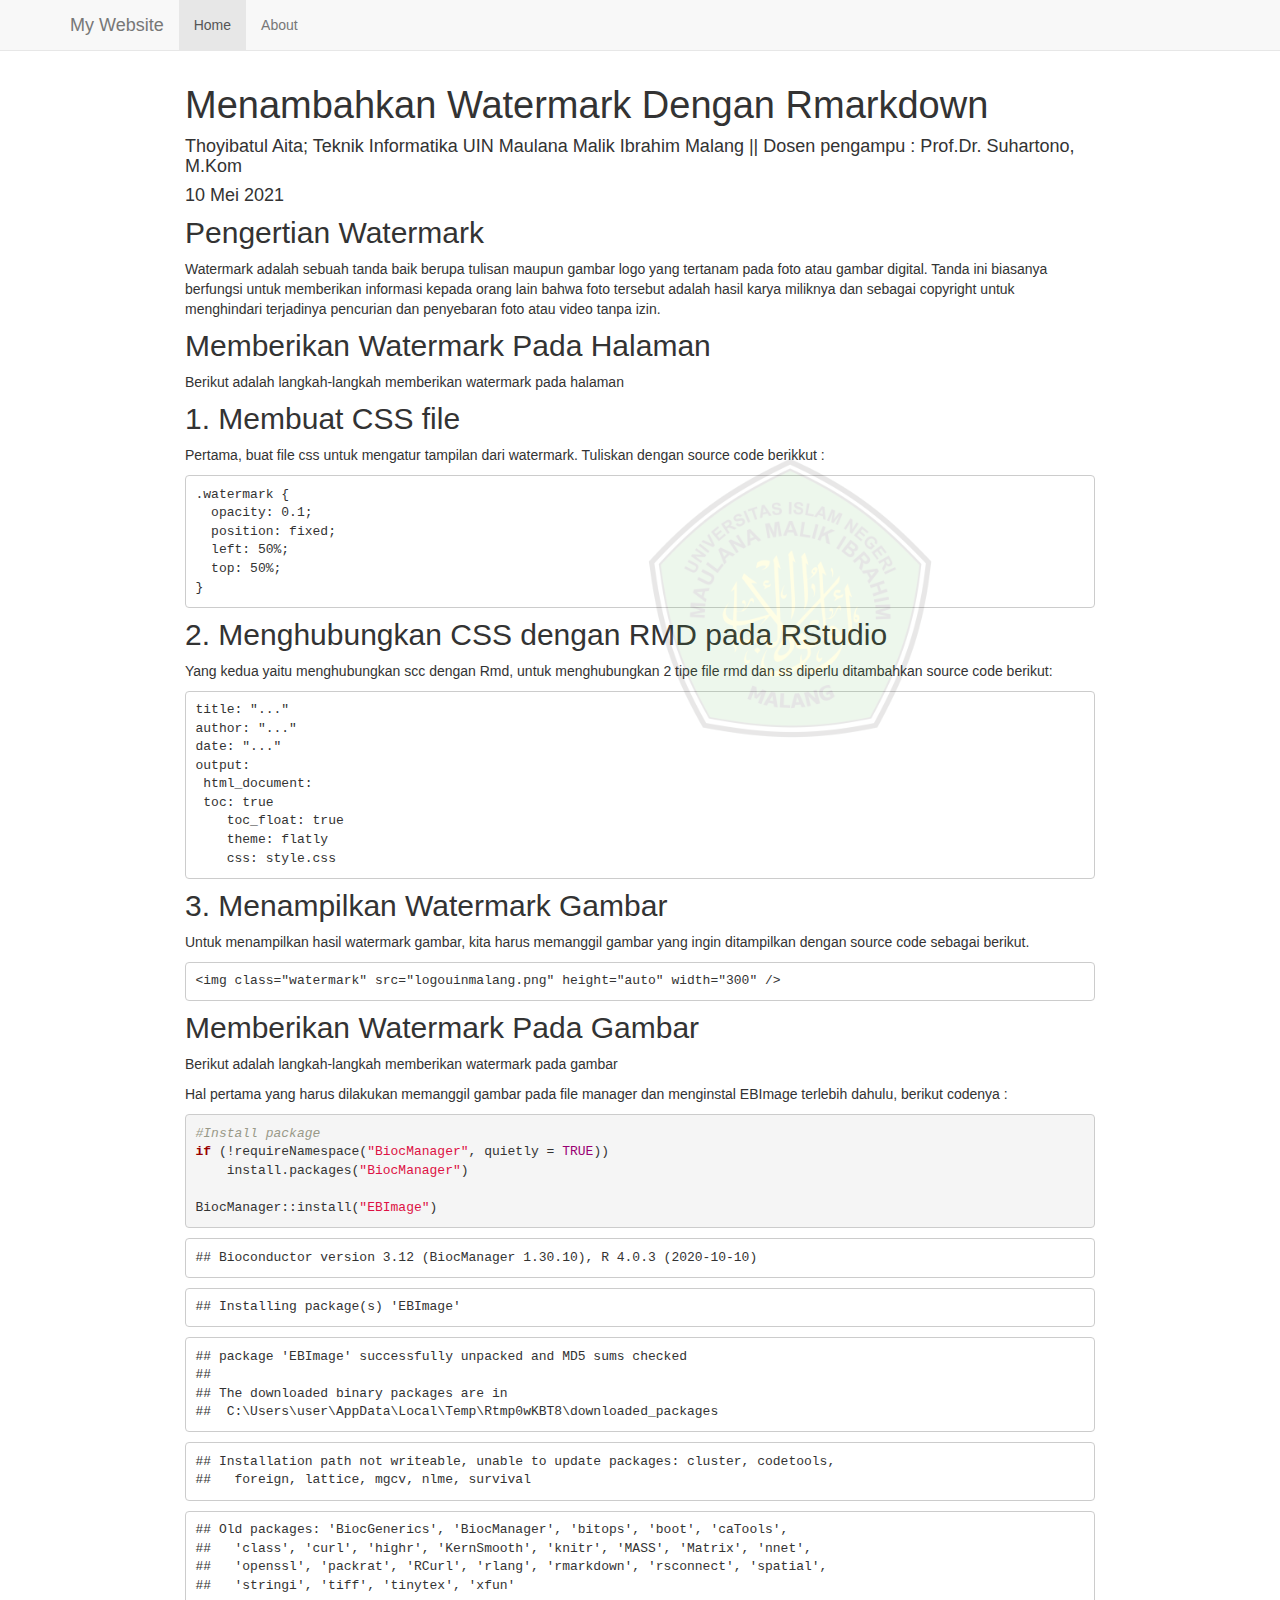
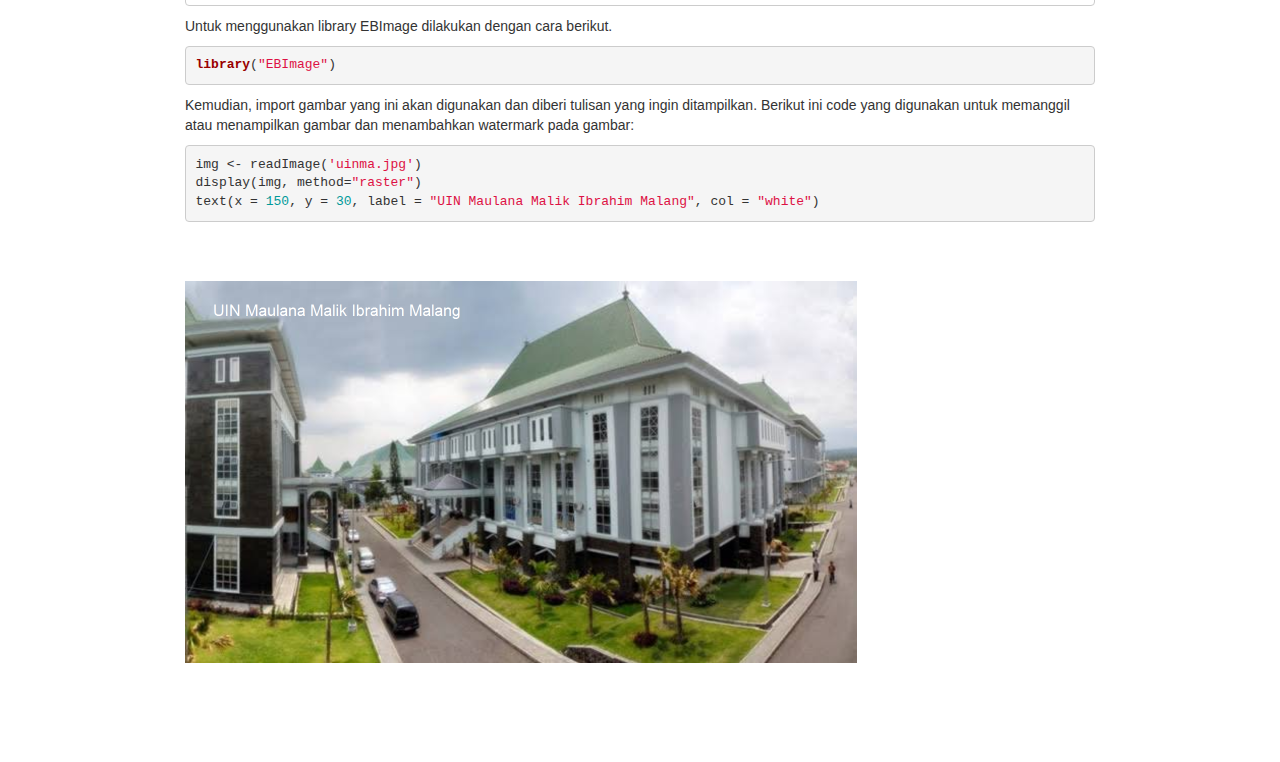
<file: index.html>
<!DOCTYPE html>

<html>

<head>

<meta charset="utf-8" />
<meta name="generator" content="pandoc" />
<meta http-equiv="X-UA-Compatible" content="IE=EDGE" />


<meta name="author" content="Thoyibatul Aita; Teknik Informatika UIN Maulana Malik Ibrahim Malang || Dosen pengampu : Prof.Dr. Suhartono, M.Kom" />


<title>Menambahkan Watermark Dengan Rmarkdown</title>

<script src="site_libs/jquery-1.11.3/jquery.min.js"></script>
<meta name="viewport" content="width=device-width, initial-scale=1" />
<link href="site_libs/bootstrap-3.3.5/css/bootstrap.min.css" rel="stylesheet" />
<script src="site_libs/bootstrap-3.3.5/js/bootstrap.min.js"></script>
<script src="site_libs/bootstrap-3.3.5/shim/html5shiv.min.js"></script>
<script src="site_libs/bootstrap-3.3.5/shim/respond.min.js"></script>
<style>h1 {font-size: 34px;}
       h1.title {font-size: 38px;}
       h2 {font-size: 30px;}
       h3 {font-size: 24px;}
       h4 {font-size: 18px;}
       h5 {font-size: 16px;}
       h6 {font-size: 12px;}
       code {color: inherit; background-color: rgba(0, 0, 0, 0.04);}
       pre:not([class]) { background-color: white }</style>
<script src="site_libs/navigation-1.1/tabsets.js"></script>
<link href="site_libs/highlightjs-9.12.0/default.css" rel="stylesheet" />
<script src="site_libs/highlightjs-9.12.0/highlight.js"></script>

<style type="text/css">
  code{white-space: pre-wrap;}
  span.smallcaps{font-variant: small-caps;}
  span.underline{text-decoration: underline;}
  div.column{display: inline-block; vertical-align: top; width: 50%;}
  div.hanging-indent{margin-left: 1.5em; text-indent: -1.5em;}
  ul.task-list{list-style: none;}
    </style>

<style type="text/css">code{white-space: pre;}</style>
<script type="text/javascript">
if (window.hljs) {
  hljs.configure({languages: []});
  hljs.initHighlightingOnLoad();
  if (document.readyState && document.readyState === "complete") {
    window.setTimeout(function() { hljs.initHighlighting(); }, 0);
  }
}
</script>





<link rel="stylesheet" href="style.css" type="text/css" />



<style type = "text/css">
.main-container {
  max-width: 940px;
  margin-left: auto;
  margin-right: auto;
}
img {
  max-width:100%;
}
.tabbed-pane {
  padding-top: 12px;
}
.html-widget {
  margin-bottom: 20px;
}
button.code-folding-btn:focus {
  outline: none;
}
summary {
  display: list-item;
}
pre code {
  padding: 0;
}
</style>


<style type="text/css">
.dropdown-submenu {
  position: relative;
}
.dropdown-submenu>.dropdown-menu {
  top: 0;
  left: 100%;
  margin-top: -6px;
  margin-left: -1px;
  border-radius: 0 6px 6px 6px;
}
.dropdown-submenu:hover>.dropdown-menu {
  display: block;
}
.dropdown-submenu>a:after {
  display: block;
  content: " ";
  float: right;
  width: 0;
  height: 0;
  border-color: transparent;
  border-style: solid;
  border-width: 5px 0 5px 5px;
  border-left-color: #cccccc;
  margin-top: 5px;
  margin-right: -10px;
}
.dropdown-submenu:hover>a:after {
  border-left-color: #adb5bd;
}
.dropdown-submenu.pull-left {
  float: none;
}
.dropdown-submenu.pull-left>.dropdown-menu {
  left: -100%;
  margin-left: 10px;
  border-radius: 6px 0 6px 6px;
}
</style>

<script type="text/javascript">
// manage active state of menu based on current page
$(document).ready(function () {
  // active menu anchor
  href = window.location.pathname
  href = href.substr(href.lastIndexOf('/') + 1)
  if (href === "")
    href = "index.html";
  var menuAnchor = $('a[href="' + href + '"]');

  // mark it active
  menuAnchor.tab('show');

  // if it's got a parent navbar menu mark it active as well
  menuAnchor.closest('li.dropdown').addClass('active');

  // Navbar adjustments
  var navHeight = $(".navbar").first().height() + 15;
  var style = document.createElement('style');
  var pt = "padding-top: " + navHeight + "px; ";
  var mt = "margin-top: -" + navHeight + "px; ";
  var css = "";
  // offset scroll position for anchor links (for fixed navbar)
  for (var i = 1; i <= 6; i++) {
    css += ".section h" + i + "{ " + pt + mt + "}\n";
  }
  style.innerHTML = "body {" + pt + "padding-bottom: 40px; }\n" + css;
  document.head.appendChild(style);
});
</script>

<!-- tabsets -->

<style type="text/css">
.tabset-dropdown > .nav-tabs {
  display: inline-table;
  max-height: 500px;
  min-height: 44px;
  overflow-y: auto;
  border: 1px solid #ddd;
  border-radius: 4px;
}

.tabset-dropdown > .nav-tabs > li.active:before {
  content: "";
  font-family: 'Glyphicons Halflings';
  display: inline-block;
  padding: 10px;
  border-right: 1px solid #ddd;
}

.tabset-dropdown > .nav-tabs.nav-tabs-open > li.active:before {
  content: "&#xe258;";
  border: none;
}

.tabset-dropdown > .nav-tabs.nav-tabs-open:before {
  content: "";
  font-family: 'Glyphicons Halflings';
  display: inline-block;
  padding: 10px;
  border-right: 1px solid #ddd;
}

.tabset-dropdown > .nav-tabs > li.active {
  display: block;
}

.tabset-dropdown > .nav-tabs > li > a,
.tabset-dropdown > .nav-tabs > li > a:focus,
.tabset-dropdown > .nav-tabs > li > a:hover {
  border: none;
  display: inline-block;
  border-radius: 4px;
  background-color: transparent;
}

.tabset-dropdown > .nav-tabs.nav-tabs-open > li {
  display: block;
  float: none;
}

.tabset-dropdown > .nav-tabs > li {
  display: none;
}
</style>

<!-- code folding -->




</head>

<body>


<div class="container-fluid main-container">




<div class="navbar navbar-default  navbar-fixed-top" role="navigation">
  <div class="container">
    <div class="navbar-header">
      <button type="button" class="navbar-toggle collapsed" data-toggle="collapse" data-target="#navbar">
        <span class="icon-bar"></span>
        <span class="icon-bar"></span>
        <span class="icon-bar"></span>
      </button>
      <a class="navbar-brand" href="index.html">My Website</a>
    </div>
    <div id="navbar" class="navbar-collapse collapse">
      <ul class="nav navbar-nav">
        <li>
  <a href="index.html">Home</a>
</li>
<li>
  <a href="about.html">About</a>
</li>
      </ul>
      <ul class="nav navbar-nav navbar-right">
        
      </ul>
    </div><!--/.nav-collapse -->
  </div><!--/.container -->
</div><!--/.navbar -->

<div id="header">



<h1 class="title toc-ignore">Menambahkan Watermark Dengan Rmarkdown</h1>
<h4 class="author">Thoyibatul Aita; Teknik Informatika UIN Maulana Malik Ibrahim Malang || Dosen pengampu : Prof.Dr. Suhartono, M.Kom</h4>
<h4 class="date">10 Mei 2021</h4>

</div>


<p><img class="watermark" src="logouinmalang.png" height="auto" width="300" /></p>
<div id="pengertian-watermark" class="section level2">
<h2>Pengertian Watermark</h2>
<p>Watermark adalah sebuah tanda baik berupa tulisan maupun gambar logo yang tertanam pada foto atau gambar digital. Tanda ini biasanya berfungsi untuk memberikan informasi kepada orang lain bahwa foto tersebut adalah hasil karya miliknya dan sebagai copyright untuk menghindari terjadinya pencurian dan penyebaran foto atau video tanpa izin.</p>
</div>
<div id="memberikan-watermark-pada-halaman" class="section level2">
<h2>Memberikan Watermark Pada Halaman</h2>
<p>Berikut adalah langkah-langkah memberikan watermark pada halaman</p>
</div>
<div id="membuat-css-file" class="section level2">
<h2>1. Membuat CSS file</h2>
<p>Pertama, buat file css untuk mengatur tampilan dari watermark. Tuliskan dengan source code berikkut :</p>
<pre><code>.watermark {
  opacity: 0.1;
  position: fixed;
  left: 50%;
  top: 50%;
}</code></pre>
</div>
<div id="menghubungkan-css-dengan-rmd-pada-rstudio" class="section level2">
<h2>2. Menghubungkan CSS dengan RMD pada RStudio</h2>
<p>Yang kedua yaitu menghubungkan scc dengan Rmd, untuk menghubungkan 2 tipe file rmd dan ss diperlu ditambahkan source code berikut:</p>
<pre><code>title: &quot;...&quot;
author: &quot;...&quot;
date: &quot;...&quot;
output: 
 html_document:
 toc: true
    toc_float: true
    theme: flatly
    css: style.css
</code></pre>
</div>
<div id="menampilkan-watermark-gambar" class="section level2">
<h2>3. Menampilkan Watermark Gambar</h2>
<p>Untuk menampilkan hasil watermark gambar, kita harus memanggil gambar yang ingin ditampilkan dengan source code sebagai berikut.</p>
<pre><code>&lt;img class=&quot;watermark&quot; src=&quot;logouinmalang.png&quot; height=&quot;auto&quot; width=&quot;300&quot; /&gt;</code></pre>
</div>
<div id="memberikan-watermark-pada-gambar" class="section level2">
<h2>Memberikan Watermark Pada Gambar</h2>
<p>Berikut adalah langkah-langkah memberikan watermark pada gambar</p>
<p>Hal pertama yang harus dilakukan memanggil gambar pada file manager dan menginstal EBImage terlebih dahulu, berikut codenya :</p>
<pre class="r"><code>#Install package
if (!requireNamespace(&quot;BiocManager&quot;, quietly = TRUE))
    install.packages(&quot;BiocManager&quot;)

BiocManager::install(&quot;EBImage&quot;)</code></pre>
<pre><code>## Bioconductor version 3.12 (BiocManager 1.30.10), R 4.0.3 (2020-10-10)</code></pre>
<pre><code>## Installing package(s) &#39;EBImage&#39;</code></pre>
<pre><code>## package &#39;EBImage&#39; successfully unpacked and MD5 sums checked
## 
## The downloaded binary packages are in
##  C:\Users\user\AppData\Local\Temp\Rtmp0wKBT8\downloaded_packages</code></pre>
<pre><code>## Installation path not writeable, unable to update packages: cluster, codetools,
##   foreign, lattice, mgcv, nlme, survival</code></pre>
<pre><code>## Old packages: &#39;BiocGenerics&#39;, &#39;BiocManager&#39;, &#39;bitops&#39;, &#39;boot&#39;, &#39;caTools&#39;,
##   &#39;class&#39;, &#39;curl&#39;, &#39;highr&#39;, &#39;KernSmooth&#39;, &#39;knitr&#39;, &#39;MASS&#39;, &#39;Matrix&#39;, &#39;nnet&#39;,
##   &#39;openssl&#39;, &#39;packrat&#39;, &#39;RCurl&#39;, &#39;rlang&#39;, &#39;rmarkdown&#39;, &#39;rsconnect&#39;, &#39;spatial&#39;,
##   &#39;stringi&#39;, &#39;tiff&#39;, &#39;tinytex&#39;, &#39;xfun&#39;</code></pre>
<p>Untuk menggunakan library EBImage dilakukan dengan cara berikut.</p>
<pre class="r"><code>library(&quot;EBImage&quot;)</code></pre>
<p>Kemudian, import gambar yang ini akan digunakan dan diberi tulisan yang ingin ditampilkan. Berikut ini code yang digunakan untuk memanggil atau menampilkan gambar dan menambahkan watermark pada gambar:</p>
<pre class="r"><code>img &lt;- readImage(&#39;uinma.jpg&#39;)
display(img, method=&quot;raster&quot;)
text(x = 150, y = 30, label = &quot;UIN Maulana Malik Ibrahim Malang&quot;, col = &quot;white&quot;)</code></pre>
<p><img src="index_files/figure-html/unnamed-chunk-3-1.png" width="672" /></p>
</div>




</div>

<script>

// add bootstrap table styles to pandoc tables
function bootstrapStylePandocTables() {
  $('tr.odd').parent('tbody').parent('table').addClass('table table-condensed');
}
$(document).ready(function () {
  bootstrapStylePandocTables();
});


</script>

<!-- tabsets -->

<script>
$(document).ready(function () {
  window.buildTabsets("TOC");
});

$(document).ready(function () {
  $('.tabset-dropdown > .nav-tabs > li').click(function () {
    $(this).parent().toggleClass('nav-tabs-open');
  });
});
</script>

<!-- code folding -->


<!-- dynamically load mathjax for compatibility with self-contained -->
<script>
  (function () {
    var script = document.createElement("script");
    script.type = "text/javascript";
    script.src  = "https://mathjax.rstudio.com/latest/MathJax.js?config=TeX-AMS-MML_HTMLorMML";
    document.getElementsByTagName("head")[0].appendChild(script);
  })();
</script>

</body>
</html>
</file>
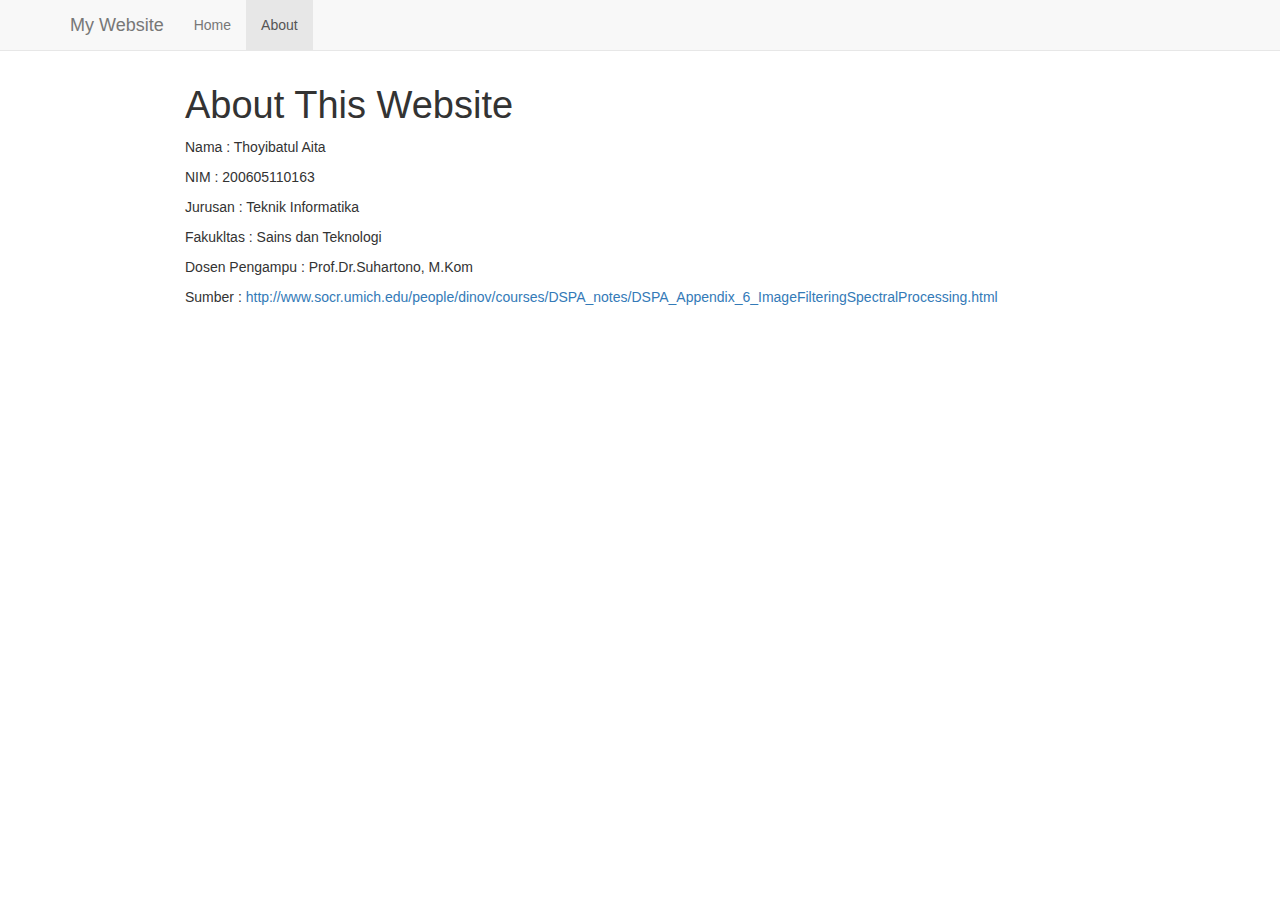
<file: about.html>
<!DOCTYPE html>

<html>

<head>

<meta charset="utf-8" />
<meta name="generator" content="pandoc" />
<meta http-equiv="X-UA-Compatible" content="IE=EDGE" />




<title>About This Website</title>

<script src="site_libs/jquery-1.11.3/jquery.min.js"></script>
<meta name="viewport" content="width=device-width, initial-scale=1" />
<link href="site_libs/bootstrap-3.3.5/css/bootstrap.min.css" rel="stylesheet" />
<script src="site_libs/bootstrap-3.3.5/js/bootstrap.min.js"></script>
<script src="site_libs/bootstrap-3.3.5/shim/html5shiv.min.js"></script>
<script src="site_libs/bootstrap-3.3.5/shim/respond.min.js"></script>
<style>h1 {font-size: 34px;}
       h1.title {font-size: 38px;}
       h2 {font-size: 30px;}
       h3 {font-size: 24px;}
       h4 {font-size: 18px;}
       h5 {font-size: 16px;}
       h6 {font-size: 12px;}
       code {color: inherit; background-color: rgba(0, 0, 0, 0.04);}
       pre:not([class]) { background-color: white }</style>
<script src="site_libs/navigation-1.1/tabsets.js"></script>
<link href="site_libs/highlightjs-9.12.0/default.css" rel="stylesheet" />
<script src="site_libs/highlightjs-9.12.0/highlight.js"></script>

<style type="text/css">
  code{white-space: pre-wrap;}
  span.smallcaps{font-variant: small-caps;}
  span.underline{text-decoration: underline;}
  div.column{display: inline-block; vertical-align: top; width: 50%;}
  div.hanging-indent{margin-left: 1.5em; text-indent: -1.5em;}
  ul.task-list{list-style: none;}
    </style>

<style type="text/css">code{white-space: pre;}</style>
<script type="text/javascript">
if (window.hljs) {
  hljs.configure({languages: []});
  hljs.initHighlightingOnLoad();
  if (document.readyState && document.readyState === "complete") {
    window.setTimeout(function() { hljs.initHighlighting(); }, 0);
  }
}
</script>








<style type = "text/css">
.main-container {
  max-width: 940px;
  margin-left: auto;
  margin-right: auto;
}
img {
  max-width:100%;
}
.tabbed-pane {
  padding-top: 12px;
}
.html-widget {
  margin-bottom: 20px;
}
button.code-folding-btn:focus {
  outline: none;
}
summary {
  display: list-item;
}
pre code {
  padding: 0;
}
</style>


<style type="text/css">
.dropdown-submenu {
  position: relative;
}
.dropdown-submenu>.dropdown-menu {
  top: 0;
  left: 100%;
  margin-top: -6px;
  margin-left: -1px;
  border-radius: 0 6px 6px 6px;
}
.dropdown-submenu:hover>.dropdown-menu {
  display: block;
}
.dropdown-submenu>a:after {
  display: block;
  content: " ";
  float: right;
  width: 0;
  height: 0;
  border-color: transparent;
  border-style: solid;
  border-width: 5px 0 5px 5px;
  border-left-color: #cccccc;
  margin-top: 5px;
  margin-right: -10px;
}
.dropdown-submenu:hover>a:after {
  border-left-color: #adb5bd;
}
.dropdown-submenu.pull-left {
  float: none;
}
.dropdown-submenu.pull-left>.dropdown-menu {
  left: -100%;
  margin-left: 10px;
  border-radius: 6px 0 6px 6px;
}
</style>

<script type="text/javascript">
// manage active state of menu based on current page
$(document).ready(function () {
  // active menu anchor
  href = window.location.pathname
  href = href.substr(href.lastIndexOf('/') + 1)
  if (href === "")
    href = "index.html";
  var menuAnchor = $('a[href="' + href + '"]');

  // mark it active
  menuAnchor.tab('show');

  // if it's got a parent navbar menu mark it active as well
  menuAnchor.closest('li.dropdown').addClass('active');

  // Navbar adjustments
  var navHeight = $(".navbar").first().height() + 15;
  var style = document.createElement('style');
  var pt = "padding-top: " + navHeight + "px; ";
  var mt = "margin-top: -" + navHeight + "px; ";
  var css = "";
  // offset scroll position for anchor links (for fixed navbar)
  for (var i = 1; i <= 6; i++) {
    css += ".section h" + i + "{ " + pt + mt + "}\n";
  }
  style.innerHTML = "body {" + pt + "padding-bottom: 40px; }\n" + css;
  document.head.appendChild(style);
});
</script>

<!-- tabsets -->

<style type="text/css">
.tabset-dropdown > .nav-tabs {
  display: inline-table;
  max-height: 500px;
  min-height: 44px;
  overflow-y: auto;
  border: 1px solid #ddd;
  border-radius: 4px;
}

.tabset-dropdown > .nav-tabs > li.active:before {
  content: "";
  font-family: 'Glyphicons Halflings';
  display: inline-block;
  padding: 10px;
  border-right: 1px solid #ddd;
}

.tabset-dropdown > .nav-tabs.nav-tabs-open > li.active:before {
  content: "&#xe258;";
  border: none;
}

.tabset-dropdown > .nav-tabs.nav-tabs-open:before {
  content: "";
  font-family: 'Glyphicons Halflings';
  display: inline-block;
  padding: 10px;
  border-right: 1px solid #ddd;
}

.tabset-dropdown > .nav-tabs > li.active {
  display: block;
}

.tabset-dropdown > .nav-tabs > li > a,
.tabset-dropdown > .nav-tabs > li > a:focus,
.tabset-dropdown > .nav-tabs > li > a:hover {
  border: none;
  display: inline-block;
  border-radius: 4px;
  background-color: transparent;
}

.tabset-dropdown > .nav-tabs.nav-tabs-open > li {
  display: block;
  float: none;
}

.tabset-dropdown > .nav-tabs > li {
  display: none;
}
</style>

<!-- code folding -->




</head>

<body>


<div class="container-fluid main-container">




<div class="navbar navbar-default  navbar-fixed-top" role="navigation">
  <div class="container">
    <div class="navbar-header">
      <button type="button" class="navbar-toggle collapsed" data-toggle="collapse" data-target="#navbar">
        <span class="icon-bar"></span>
        <span class="icon-bar"></span>
        <span class="icon-bar"></span>
      </button>
      <a class="navbar-brand" href="index.html">My Website</a>
    </div>
    <div id="navbar" class="navbar-collapse collapse">
      <ul class="nav navbar-nav">
        <li>
  <a href="index.html">Home</a>
</li>
<li>
  <a href="about.html">About</a>
</li>
      </ul>
      <ul class="nav navbar-nav navbar-right">
        
      </ul>
    </div><!--/.nav-collapse -->
  </div><!--/.container -->
</div><!--/.navbar -->

<div id="header">



<h1 class="title toc-ignore">About This Website</h1>

</div>


<p>Nama : Thoyibatul Aita</p>
<p>NIM : 200605110163</p>
<p>Jurusan : Teknik Informatika</p>
<p>Fakukltas : Sains dan Teknologi</p>
<p>Dosen Pengampu : Prof.Dr.Suhartono, M.Kom</p>
<p>Sumber : <a href="http://www.socr.umich.edu/people/dinov/courses/DSPA_notes/DSPA_Appendix_6_ImageFilteringSpectralProcessing.html" class="uri">http://www.socr.umich.edu/people/dinov/courses/DSPA_notes/DSPA_Appendix_6_ImageFilteringSpectralProcessing.html</a></p>




</div>

<script>

// add bootstrap table styles to pandoc tables
function bootstrapStylePandocTables() {
  $('tr.odd').parent('tbody').parent('table').addClass('table table-condensed');
}
$(document).ready(function () {
  bootstrapStylePandocTables();
});


</script>

<!-- tabsets -->

<script>
$(document).ready(function () {
  window.buildTabsets("TOC");
});

$(document).ready(function () {
  $('.tabset-dropdown > .nav-tabs > li').click(function () {
    $(this).parent().toggleClass('nav-tabs-open');
  });
});
</script>

<!-- code folding -->


<!-- dynamically load mathjax for compatibility with self-contained -->
<script>
  (function () {
    var script = document.createElement("script");
    script.type = "text/javascript";
    script.src  = "https://mathjax.rstudio.com/latest/MathJax.js?config=TeX-AMS-MML_HTMLorMML";
    document.getElementsByTagName("head")[0].appendChild(script);
  })();
</script>

</body>
</html>
</file>
<file: site_libs/highlightjs-9.12.0/default.css>
.hljs-literal {
  color: #990073;
}

.hljs-number {
  color: #099;
}

.hljs-comment {
  color: #998;
  font-style: italic;
}

.hljs-keyword {
  color: #900;
  font-weight: bold;
}

.hljs-string {
  color: #d14;
}
</file>
<file: style.css>
.watermark{
  opacity: 0.1;
  position: fixed;
  left: 50%;
  top: 50%;
}
</file>
